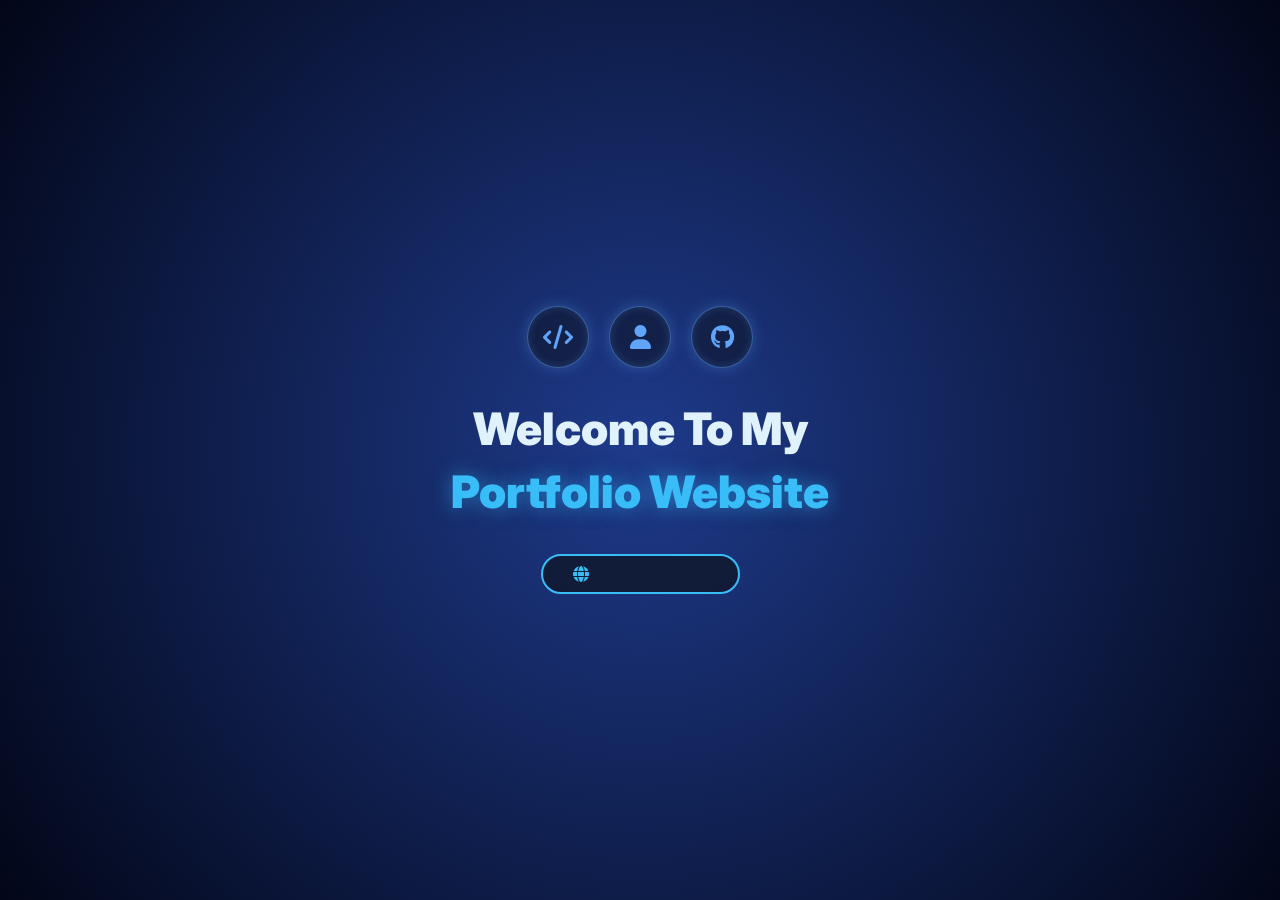
<file: index.html>
<!DOCTYPE html>
<html lang="th">
<head>
    <meta charset="UTF-8">
    <meta name="viewport" content="width=device-width, initial-scale=1.0">
    <title>Welcome | Farid Portfolio</title>
    
    <link href="https://fonts.googleapis.com/css2?family=Inter:wght@400;700;900&family=Kanit:wght@400;600&display=swap" rel="stylesheet">
    <link rel="stylesheet" href="https://cdnjs.cloudflare.com/ajax/libs/font-awesome/6.5.1/css/all.min.css">
    
    <style>
        /* โทนสีพื้นหลังดาร์กบลู (Dark Blue Theme) */
        body {
            margin: 0; padding: 0;
            background: radial-gradient(circle at center, #1e3a8a 0%, #020617 100%);
            height: 100vh;
            display: flex; flex-direction: column; justify-content: center; align-items: center;
            font-family: 'Inter', sans-serif; overflow: hidden;
            color: #f8fafc;
        }

        .intro-content {
            display: flex; flex-direction: column; align-items: center; gap: 30px;
            width: 100%; max-width: 800px;
        }

        /* กลุ่มไอคอน 3 ตัว */
        .intro-icons { display: flex; gap: 20px; }

        .icon-glow {
            width: 60px; height: 60px; background: rgba(15, 23, 42, 0.6); border-radius: 50%;
            display: flex; justify-content: center; align-items: center; font-size: 1.5rem; color: #60a5fa;
            border: 1px solid rgba(96, 165, 250, 0.5);
            box-shadow: 0 0 15px rgba(96, 165, 250, 0.3), inset 0 0 10px rgba(96, 165, 250, 0.2);
            opacity: 0; transform: scale(0.5) translateY(20px);
            animation: popInIcon 0.6s cubic-bezier(0.175, 0.885, 0.32, 1.275) forwards;
        }
        .icon-glow:nth-child(1) { animation-delay: 0.2s; }
        .icon-glow:nth-child(2) { animation-delay: 0.4s; }
        .icon-glow:nth-child(3) { animation-delay: 0.6s; }

        /* คอนเทนเนอร์ของข้อความต้อนรับ */
        .intro-title {
            font-weight: 900; font-size: 2.8rem; text-align: center; line-height: 1.4; margin: 0;
            width: 100%;
        }

        /* ข้อความบน: สไลด์มาจากขวา */
        .text-slide-right {
            display: block;
            color: #e0f2fe;
            opacity: 0;
            transform: translateX(100px);
            animation: slideInFromRight 0.8s cubic-bezier(0.175, 0.885, 0.32, 1.275) forwards;
            animation-delay: 1s; 
        }

        /* ข้อความล่าง: สไลด์มาจากซ้าย */
        .text-slide-left {
            display: block;
            color: #38bdf8;
            text-shadow: 0 0 20px rgba(56, 189, 248, 0.5);
            opacity: 0;
            transform: translateX(-100px);
            animation: slideInFromLeft 0.8s cubic-bezier(0.175, 0.885, 0.32, 1.275) forwards;
            animation-delay: 1.2s; 
        }

        /* ป้าย URL สีฟ้า */
        .intro-url-container {
            display: flex; align-items: center; gap: 10px;
            background: rgba(15, 23, 42, 0.8); border: 2px solid #38bdf8; border-radius: 50px;
            padding: 10px 30px; color: #38bdf8; font-family: 'Kanit', sans-serif; font-size: 1rem; font-weight: 600;
            opacity: 0; transform: translateY(20px);
            animation: popUpText 0.6s cubic-bezier(0.175, 0.885, 0.32, 1.275) forwards, pulseGlow 2s infinite ease-in-out 2s;
            animation-delay: 1.6s; 
        }

        /* --- สไตล์สำหรับลูกเล่นพิมพ์ดีด --- */
        #typewriter-text {
            display: inline-block;
            min-width: 105px; /* ล็อกความกว้างของคำว่า Farid Cheloh ไว้ กล่องจะได้ไม่หด */
            text-align: left;
            border-right: 2px solid #38bdf8; /* ทำเป็นรูปเคอร์เซอร์ */
            padding-right: 2px;
            animation: blinkCursor 0.8s infinite step-end;
        }

        /* --- Keyframes --- */
        @keyframes popInIcon {
            0% { opacity: 0; transform: scale(0.5) translateY(30px); }
            100% { opacity: 1; transform: scale(1) translateY(0); }
        }
        @keyframes slideInFromRight {
            0% { opacity: 0; transform: translateX(150px); }
            100% { opacity: 1; transform: translateX(0); }
        }
        @keyframes slideInFromLeft {
            0% { opacity: 0; transform: translateX(-150px); }
            100% { opacity: 1; transform: translateX(0); }
        }
        @keyframes popUpText {
            0% { opacity: 0; transform: translateY(30px); }
            100% { opacity: 1; transform: translateY(0); }
        }
        @keyframes pulseGlow {
            0%, 100% { box-shadow: 0 0 15px rgba(56, 189, 248, 0.3); border-color: #38bdf8; }
            50% { box-shadow: 0 0 25px rgba(56, 189, 248, 0.8); border-color: #7dd3fc; }
        }
        /* แอนิเมชันเคอร์เซอร์กะพริบ */
        @keyframes blinkCursor {
            0%, 100% { border-color: transparent; }
            50% { border-color: #38bdf8; }
        }
    </style>
</head>
<body>

    <div class="intro-content">
        <div class="intro-icons">
            <div class="icon-glow"><i class="fa-solid fa-code"></i></div>
            <div class="icon-glow"><i class="fa-solid fa-user"></i></div>
            <div class="icon-glow"><i class="fa-brands fa-github"></i></div>
        </div>
        
        <h2 class="intro-title">
            <span class="text-slide-right">Welcome To My</span>
            <span class="text-slide-left">Portfolio Website</span>
        </h2>
        
        <div class="intro-url-container">
            <i class="fa-solid fa-globe globe-icon"></i>
            <span id="typewriter-text"></span>
        </div>
    </div>

    <script>
        // --- ระบบพิมพ์ดีด (Typewriter Effect) ---
        const textToType = "www.farid.com";
        const targetSpan = document.getElementById('typewriter-text');
        let charIndex = 0;

        // รอ 1.8 วินาที (ให้กล่องเด้งขึ้นมาก่อน) แล้วค่อยเริ่มพิมพ์
        setTimeout(() => {
            const typingInterval = setInterval(() => {
                if (charIndex < textToType.length) {
                    targetSpan.textContent += textToType.charAt(charIndex);
                    charIndex++;
                } else {
                    clearInterval(typingInterval); // พิมพ์ครบแล้วสั่งหยุด
                }
            }, 100); // 100 = ความเร็วในการพิมพ์ (มิลลิวินาทีต่อตัวอักษร)
        }, 1800);

        // ให้เวลาแอนิเมชันทำงานทั้งหมด 4.8 วินาที แล้วดึงเข้าหน้า home.html
        setTimeout(() => {
            window.location.href = 'home.html';
        }, 4800);
    </script>

</body>
</html>
</file>
